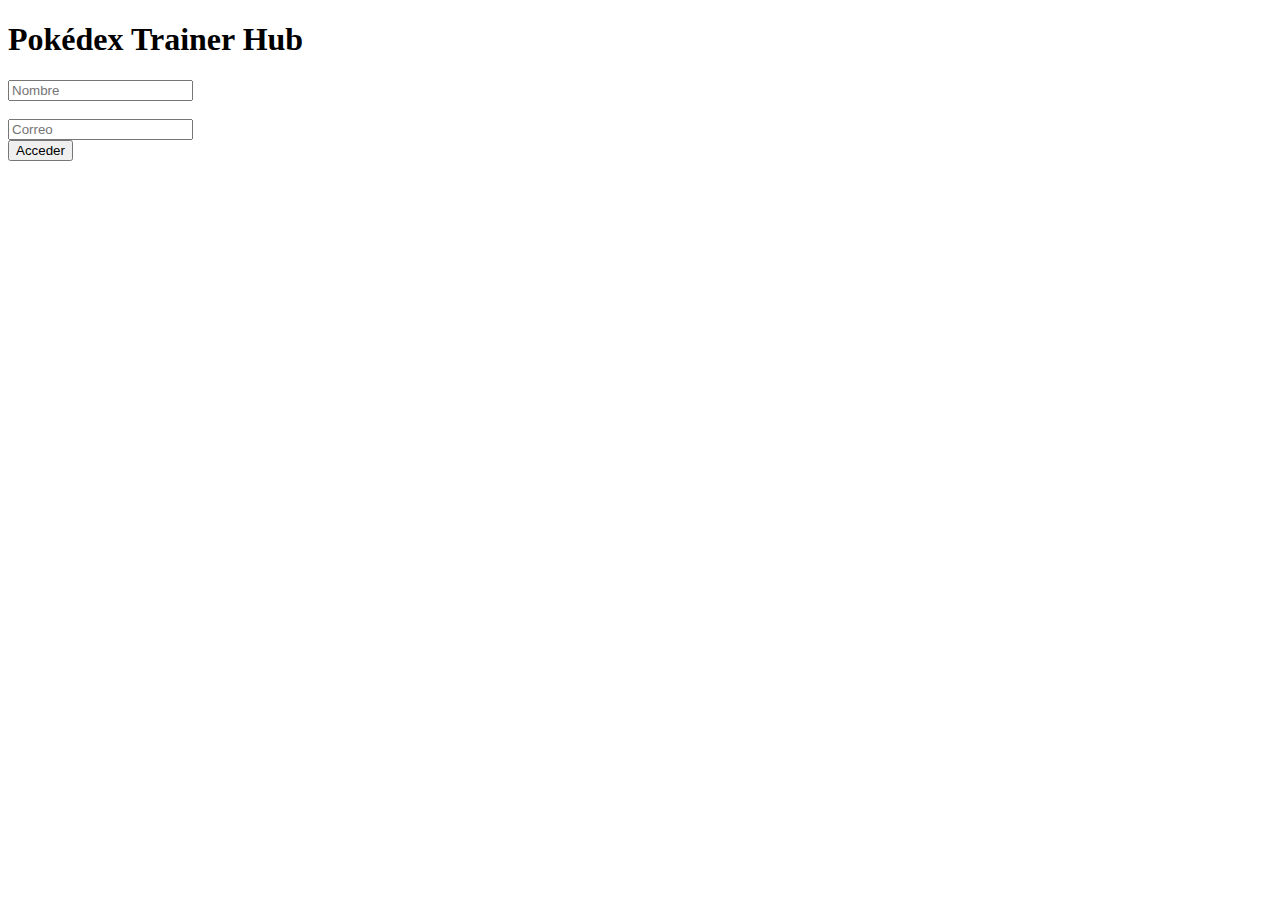
<file: index.html>
<!DOCTYPE html>
<html>

<head>
    <meta charset="utf-8">
    <meta name="viewport" content="width=device-width, initial-scale=1">
    <title>
        Poke
    </title>

    <!-- <link rel="stylesheet" href="assets/styles/index.css"> -->
</head>

<body>

    <h1>
        Pokédex Trainer Hub
    </h1>

    <form>
        <div class="form container">

            <div class="input_group">

                <input type="text" id="Name" placeholder="Nombre">

                <br><br>
                <input type="text" name="" id="Email" placeholder="Correo">

            </div>

            <button type="submit" class="acces_button"> Acceder </button>


        </div>
    </form>

</body>




</html>
</file>
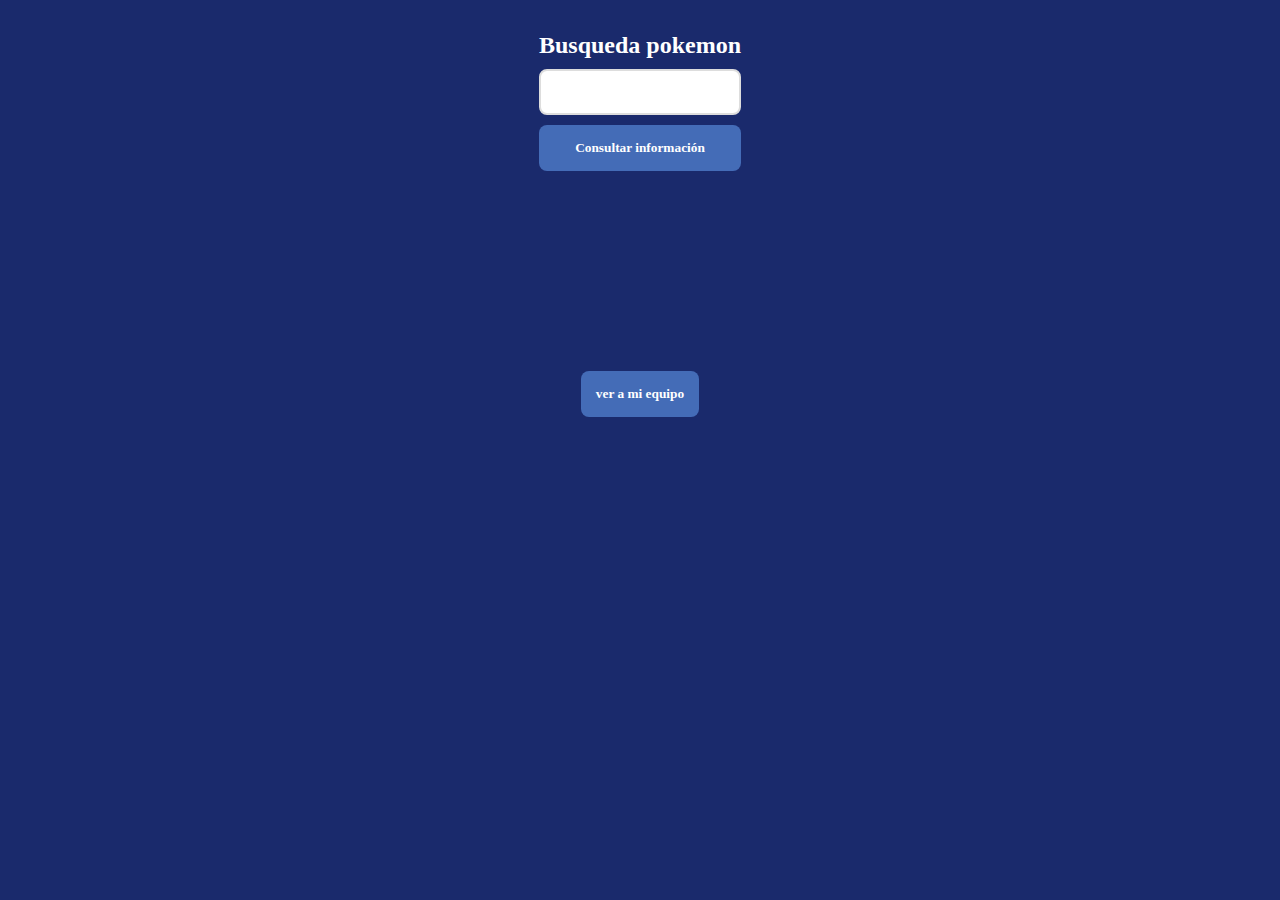
<file: search.html>
<!DOCTYPE html>
<html>

<head>
    <meta charset="utf-8">
    <meta name="viewport" content="width=device-width, initial-scale=1">
    <title>
        Cazar pokemon
    </title>

    <link rel="stylesheet" href="assets/styles/index.css">

</head>

<body>

    <div class="sync_container">

        <h2>Busqueda pokemon</h2>

        <input type="text" id="poke_input" maxlength="20">

        <button onclick="getPokeData()">
            Consultar información
        </button>

        <div class="todo_list" id="poke_data">

        </div>
        <h1 id="poke_name"> </h1>
        <p id="error_mensage"></p>

        <a href="team.html">
            <button>ver a mi equipo</button>
        </a>
    </div>

    <script src="assets/js/main.js"></script>
</body>

</html>
</file>
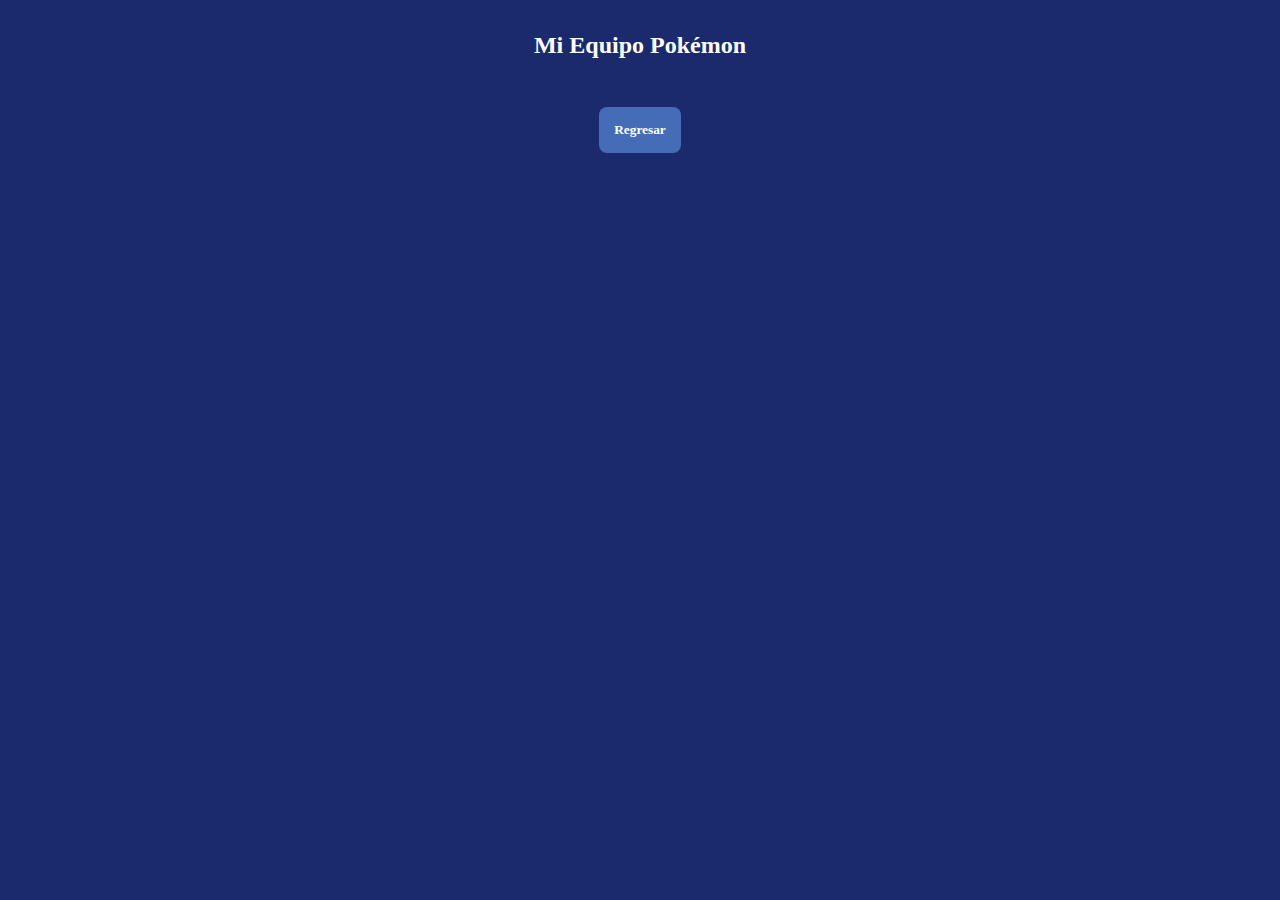
<file: team.html>
<!DOCTYPE html>
<html>

<head>
    <meta charset="utf-8">
    <meta name="viewport" content="width=device-width, initial-scale=1">
    <title>Equipo Pokmon</title>

    <link rel="stylesheet" href="assets/styles/index.css">
</head>

<body>

    <div class="sync_container">
        <h2>Mi Equipo Pokémon</h2>

        <div id="equipo_container"></div>

        <br>

        <a href="search.html">
            <button>Regresar</button>
        </a>

    </div>

    <script src="assets/js/main.js"></script>
</body>

</html>
</file>
<file: assets/styles/index.css>
* {
    box-sizing: border-box;
    margin: 0;
    padding: 0;
    font-family: 'Segoe UI';
}

body {
    background: #1a2a6c;
    color: #fff;
    min-height: 100vh;
    display: flex;
    flex-direction: column;
    align-items: center;
    padding: 2rem;
}

h1 {
    text-align: center;
    color: #ffde00;
}

input {
    width: 100%;
    padding: 0.8rem;
    border: 2px solid #ddd;
    border-radius: 8px;
}

button {
    width: 100%;
    padding: 15px;
    background: #446cb7;
    color: white;
    border: none;
    border-radius: 8px;
    font-weight: 600;
    cursor: pointer;
}

#fecha{
    text-align: center;
}

/* pagia de busqueda pokemon */
.sync_container {
    display: flex;
    flex-direction: column;
    align-items: center;
    text-align: center;
    gap: 10px;
}

/* Contenedor donde se muestra la imagen */
#poke_data {
    display: flex;
    justify-content: center; 
    align-items: center; 
    min-height: 150px;
}

/* Imagen del Pokémon */
#poke_data img {
    width: 150px;
    height: auto;
}

/* Nombre del Pokémon */
#poke_name {
    font-size: 1.5em;
    font-weight: bold;
    margin-top: 10px;
}

/* Mensaje de error */
#error_mensage {
    color: red;
    font-weight: bold;
}
</file>
